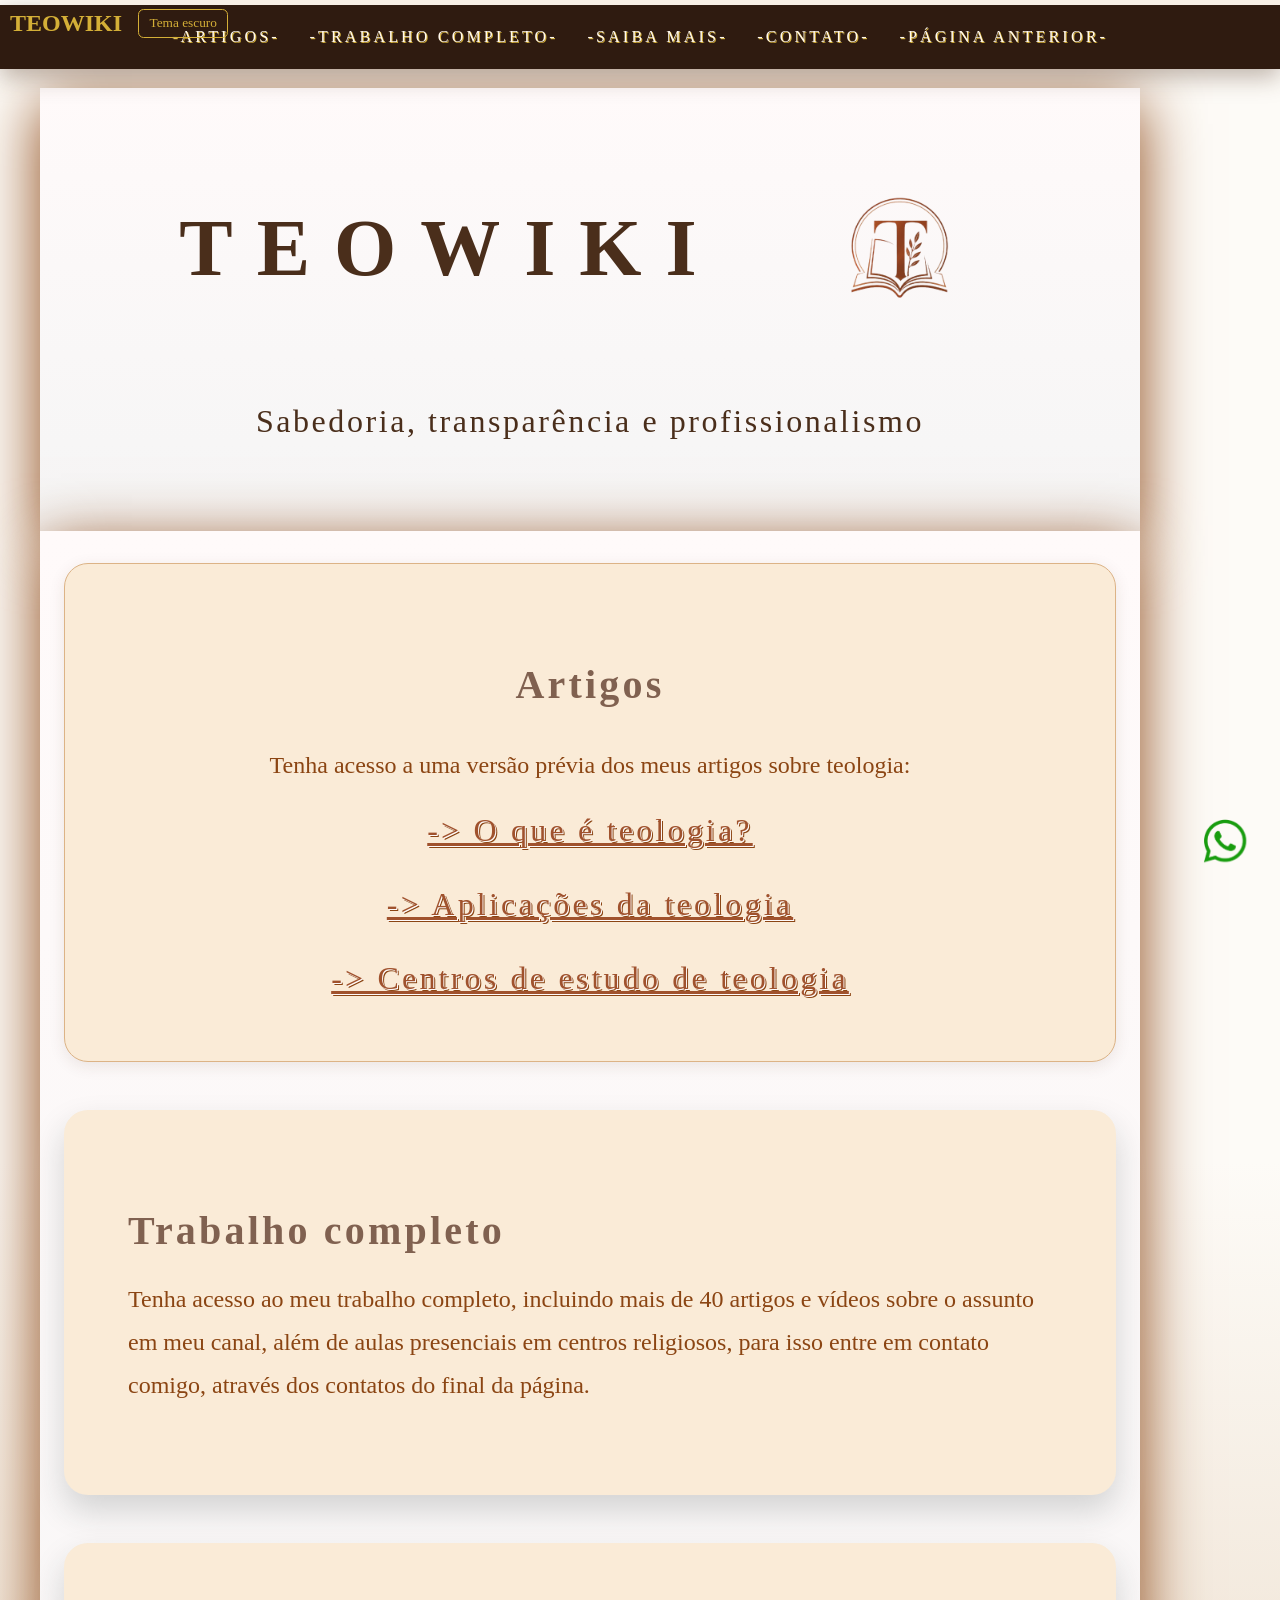
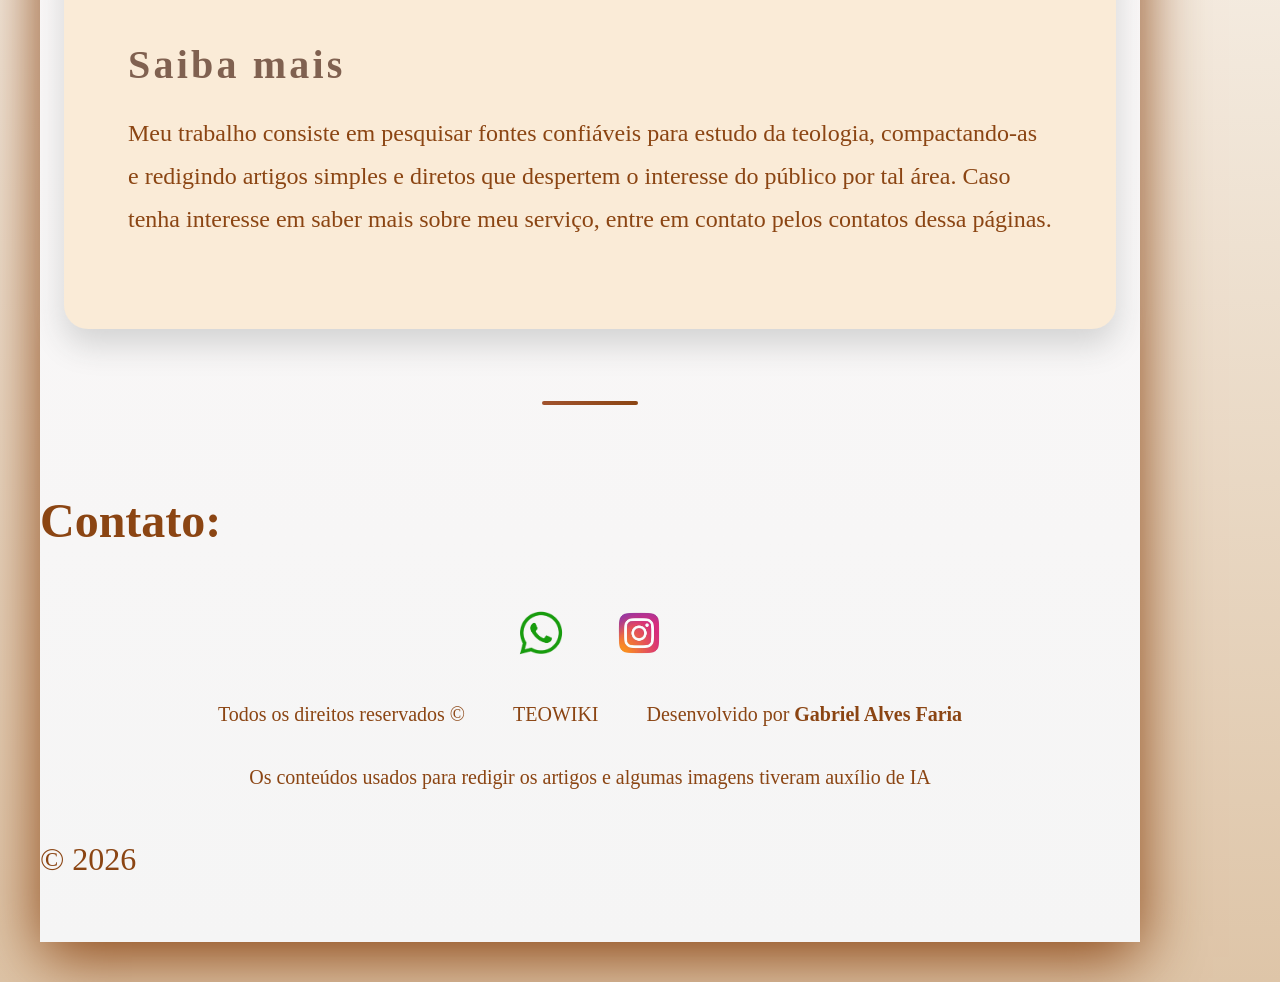
<file: SRC/PAGES/Serviços.html>
<!DOCTYPE html>
<html lang="pt-BR">
<head>
  <meta charset="UTF-8" />
  <meta name="viewport" content="width=device-width, initial-scale=1.0" />
  <title>TEOWIKI</title>
  <link rel="stylesheet" href="../CSS/style.css" />
  <link rel="icon" href="/SRC/ASSETS/Images/Imagem_1.png" type="image/png">
</head>
<body>


  <div id="ProgressBar">
    <div id="RealProgress"></div>
  </div>
  <header>
      <div class="Logotipo">
      <h1>TEOWIKI</h1>
      <img src="../ASSETS/Images/Imagem_1.png" id="imagem1" alt="Logotipo da TEOWIKI">
      </div>
      <p>Sabedoria, transparência e profissionalismo</p>
  </header>
  <main>

     <nav>
      <div class="Título">
      <h1>TEOWIKI</h1>
      <button id="tema">Mudar tema</button>
      </div>
      <a href="#-ARTIGOS-">-ARTIGOS-</a>
      <a href="#-TRABALHO COMPLETO-">-TRABALHO COMPLETO-</a>
      <a href="#-SAIBA MAIS-">-SAIBA MAIS-</a>
      <a href="#-CONTATO-">-CONTATO-</a>
      <a href="../../index.html">-PÁGINA ANTERIOR-</a>
    </nav>

    <section>
      <article id="-ARTIGOS-" class="Artigos">
        <h2>Artigos</h2>
        <p>Tenha acesso a uma versão prévia dos meus artigos sobre teologia:</p>
        <a href="Teologia.html"> -> O que é teologia?</a>
        <br>
        <a href="Aplicações.html"> -> Aplicações da teologia</a>
        <br>
        <a href="Centrosreligiosos.html"> -> Centros de estudo de teologia</a>
      </article>

      <article id="-TRABALHO COMPLETO-" class="Conteúdo">
        <h2>Trabalho completo</h2>
        <p>Tenha acesso ao meu trabalho completo, incluindo mais de 40 artigos
          e vídeos sobre o assunto em  meu canal, além de aulas presenciais em centros
          religiosos, para isso entre em contato comigo, através dos contatos do final da página.
        </p>
      </article>

      <article id="-SAIBA MAIS-" class="Conteúdo">
        <h2>Saiba mais</h2>
        <p>Meu trabalho consiste em pesquisar fontes confiáveis
          para estudo da teologia, compactando-as e redigindo
          artigos simples e diretos que despertem o interesse
          do público por tal área. Caso tenha interesse em saber
          mais sobre meu serviço, entre em contato pelos contatos
          dessa páginas.
        </p>
      </article>


      <div class="Barradecorativa"></div>
    </section>

    <footer id="-CONTATO-">
      <h2>Contato:</h2>
      <div class="Contatos">
        <p><a href="https://wa.me/11111111" target="_blank"><img src="/SRC/ASSETS/Images/WhatsApp.png" id="whatFixo"></a></p>
        <p><a href="https://instagram.com" target="_blank"><img src="/SRC/ASSETS/Images/Instagram.png" id="insta"></a></p>
      </div>
      <div class="Contatos">
        <p>
          Todos os direitos reservados &copy;
        </p>
        <p>
          TEOWIKI
        </p>
        <p>
          Desenvolvido por <strong>Gabriel Alves Faria</strong>
        </p>
      </div>
      <div class="Contatos">
        <p>Os conteúdos usados para redigir os artigos e algumas imagens tiveram auxílio de IA</p>
      </div>
      <p>&copy; 2026</p>
    </footer>
    <a href="https://wa.me/11111111" target="_blank" id="compartilhar"><img src="/SRC/ASSETS/Images/WhatsApp.png"></a>
  </main>
  <script src="/SRC/JAVASCRIPT/scroll.js"></script>
  <script src="/SRC/JAVASCRIPT/destaqueAside.js"></script>
  <script src="/SRC/JAVASCRIPT/mudarTema.js"></script>
</body>
</html>
</file>
<file: SRC/CSS/style.css>
/*Definições universais de fonte e tipo de rolagem*/

html{
  scroll-behavior: smooth;
  font-family: 'Georgia', 'Times New Roman', serif;
}


* {
  box-sizing: border-box;
}

#ProgressBar{
  position: fixed;
  top: 0;
  height: 5px;
  width: 100%;
  background-color: #f7efe6;
  z-index: 999;
}

#RealProgress{
  height: 100%;
  background-color: #D4AF37;
  border-radius: 5px;
  width: 0%;
}

/*Estilização da barra de navegação principal*/

nav{
  position: fixed;
  top: 5px;
  left: 0;
  width: 100%;
  min-height: 64px;
  height: auto;
  display: flex;
  align-items: center;
  justify-content: center;
  gap: 0.75rem;
  background: #2f1b10;
  box-shadow: 0 8px 24px rgba(74, 46, 27, 0.35);
}

/*Estilização dos links da barra de navegação e dos demais links*/

nav a:link,nav a:visited, aside a:link, aside a:visited, .Conteúdo a:link, .Conteúdo a:visited {
  color: #fff8ed;
  text-decoration:none;
  text-shadow: none;
  letter-spacing: 0.2rem;
  text-shadow: 1px 1px #D4AF37;
  padding: 0.35rem 0.55rem;
  border-radius: 0.35rem;
}

.Complementos a:link, .Complementos a:visited{
  text-decoration: none;
  letter-spacing: 0.2rem;
  color: saddlebrown;
  text-shadow: 1px 1px #D4AF37;
}

nav a:hover,
aside a:hover,
.Conteúdo a:hover,
.Complementos a:hover,
.Artigos a:hover {
  background: rgba(212, 175, 55, 0.18);
  text-shadow: none;
}

/* Botão de mudar tema */
#tema {
  background: transparent;
  border: 1px solid #D4AF37;
  color: #D4AF37;
  padding: 0.35rem 0.65rem;
  border-radius: 0.35rem;
  cursor: pointer;
  font-family: inherit;
  transition: all 0.3s ease;
}

#tema:hover {
  background: #D4AF37;
  color: #2f1b10;
}

/*Estilização da logotipo presente na barra de navegação*/

.Título{
  position: fixed;
  top: -10px;
  left: 10px;
  display: flex;
  align-items: center;
  justify-content: center;
  gap: 1rem;
  font-family: 'Palatino Linotype', 'Book Antiqua', Palatino, serif;
  color: #D4AF37;
}

/*Barra de navegação secundária presente nos artigos*/

aside{
  position: fixed;
  top: 64px;
  left: 0;
  width: 100%;
  height: auto;
  display: flex;
  align-items: center;
  justify-content: center;
  gap: 0.75rem;
  background-color: #1f120b;
  box-shadow: 0 8px 20px rgba(74, 46, 27, 0.25);
  color: #f7efe6;
}

aside a.ativo {
  background: rgba(212, 175, 55, 0.4); /* Usa a cor dourada do seu tema para destacar */
  text-shadow: none;
  font-weight: bold;
}

nav,
aside {
  padding: 0.5rem 1rem;
  flex-wrap: wrap;
}

/*Estilização dos links presentes no corpo da página*/

.Conteúdo a:link, .Conteúdo a:visited {
  color: sienna;
  text-decoration:none;
  letter-spacing: 0.2rem;
  font-size: 2rem;
  text-shadow: 1px 1px snow, 2px 2px saddlebrown;
}

/*Estilização do fundo da página e do posicionamento dos itens*/

body {
  background: linear-gradient( #FDFBF7 0%, #FDFBF7 45%, #dec5a8 100%);
  color: saddlebrown;
  place-items: center;
  padding:5rem 2rem 2rem 2rem;
}

/*Estilização do conteúdo principal, a seção central ao meio do body*/

main, header {
  width: 100%;
  max-width: 1100px;
  background: linear-gradient(snow, whitesmoke);
    box-shadow: 0 15px 60px saddlebrown;
}

/*Estilização da logotipo completa, a que está dentro do main*/

header {
  padding: 4rem 3rem 4rem 3rem;
  text-align: center;
  background: linear-gradient(snow, whitesmoke);
}

/*Estilização do título da logo*/

header h1{
  font-size: 5rem;
  letter-spacing: 0.3em;
  line-height: 1.05;
  margin-bottom: 1rem;
  font-family: 'Palatino Linotype', 'Book Antiqua', Palatino, serif;
  color: #4A2E1B;
}

/*Estilização do slogan da logo*/

header p {
  font-size: 2rem;
  margin: 1.5rem 1rem 0rem 1rem;
  line-height: 1.85;
  color: #4A2E1B;
  letter-spacing: 0.08em;
  padding: 1rem 4rem 1rem 4rem;
}

/*Espaçamento entre a imaqem e o título */

.Logotipo{
  display: flex;
  justify-content: center;
  gap: 5rem;
}

/*Logotipo*/

#imagem1{
  width: 200px;
  height: 200px;
}

/*Fundo e posicionamento interno das divs que comportam imagens*/

figure{
  display: flex;
  flex-wrap: wrap;
  align-items: center;
  justify-content: space-around;
  background: linear-gradient(to right, #3b2416, #7a4b2b);
  padding: 20px;
  border-radius:1rem;
  gap: 1rem;
}

/*Bordas e transições de largura das imagens*/

figure img{
  border-radius:1rem;
  border:2px solid antiquewhite;
  width: 300px;
  height: 300px;
  transition: width 2s;
  object-fit: cover;
}

/*Transição passando o mouse*/

figure img:hover {
  width: 360px;
}

/*Legenda das imagens*/

#Legenda{
  display: flex;
  justify-content: center;
  font-size: 1.5rem;
  text-decoration: underline;
}

/*Botão flutuante WhatsApp, e botões fixos*/

#compartilhar{
  position: fixed;
  bottom: 30px;
  right: 30px;
}

#compartilhar img{
  height: 50px;
  width: 50px;
  transition: transform 0.3s;
}

#compartilhar img:hover{
  transform: scale(1.1);
}

#whatFixo{
  height: 50px;
  width: 50px;
}

#insta{
  height: 50px;
  width: 50px;
}

/*Seção que comporta os articles, que subdividem a página*/

section {
  display: flex;
  flex-direction: column;
  gap: 3rem;
  padding: 2rem 1.5rem 3rem 1.5rem;
}

/*Estilização dos quadrados que possuem o conteúdo do site*/

article {
  background: antiquewhite;
  border-radius: 1.5rem;
  padding: 4rem;
  box-shadow: 0 16px 32px lightgray;
}

article h2 {
  margin-bottom: 0.75rem;
  color: #806150;
  font-size: 2.5rem;
  letter-spacing: 0.08em;
}

article p {
  color: saddlebrown;
  line-height: 1.8;
  font-size: 1.5rem;
}

.Barradecorativa {
  width: 6rem;
  height: 0.25rem;
  margin: 1.5rem auto 0rem;
  background: linear-gradient(to right, sienna, saddlebrown);
  border-radius: 1000px;
}

/*Estilização das listas com tópicos*/

#Lista{
  display: flex;
  flex-direction:row;
  font-size: 1.5rem;
  gap: 2rem;
  padding: 1rem;
  line-height: 1.8;
  border-radius: 5px;
  background: linear-gradient(to right, #3b2416, #7a4b2b);
  color: antiquewhite;
  padding: 1.5rem;
  border-radius: 1.5rem;
  margin: 2rem;
}

/*Seção final do site, com contatos*/

footer{
  place-items: center;
  flex-wrap: wrap;
  font-size: 2rem;
  padding-bottom: 2rem;
}

/*Links e conteúdos adicionais no final*/

.Complementos{
  display: flex;
  justify-content: center;
  gap: 2rem;
  font-size: 2rem;
  padding: 2rem;
}

/*Article mais chamativo*/

.Artigos{
  display: flex;
  flex-direction: column;
  justify-content: center;
  align-items: center;
  background: antiquewhite;
  border: 1px solid #dcb386;
  border-radius: 1.5rem;
  padding: 4rem;
  box-shadow: 0 4px 16px rgba(74, 46, 27, 0.1);
  font-size: 2rem;
}

/*Links do final da página*/

.Artigos a{
  color: sienna;
  text-decoration:underline;
  letter-spacing: 0.2rem;
  text-shadow: 1px 1px snow, 2px 2px saddlebrown;
}


/*Estilização do conteúdo interno do footer*/

.Contatos{
  display: flex;
  justify-content: center;
  gap: 3rem;
  font-size: 1.25rem;
}

/*Acessibilidade e responsividade ao focus (uso do tab)*/

a:focus-visible,
button:focus-visible,
img:focus-visible {
  outline: 3px solid #0b5fff;
  outline-offset: 4px;
  border-radius: 0.35rem;
}

/*Responsividade em telas menores*/

@media (max-width: 1200px) {
  body {
    padding: 7.5rem 1rem 1.5rem 1rem;
  }
  aside {
    top: 98px;
  }

  .Título {
    position: static;
    width: 100%;
    flex-direction: column;
    gap: 0.5rem;
  }

  .Título h1 {
    margin: 0;
  }

  nav a,
  aside a {
    font-size: 0.9rem;
  }

  header {
    padding: 2.5rem 1rem;
  }

  header h1 {
    font-size: 3rem;
    letter-spacing: 0.14em;
  }

  header p {
    font-size: 1.25rem;
    padding: 0;
    margin: 1rem 0 0;
  }

  .Logotipo,
  .Contatos,
  .Complementos {
    flex-direction: column;
    align-items: center;
    gap: 1rem;
    text-align: center;
  }

  article,
  .Artigos {
    padding: 2rem 1.25rem;
    border-radius: 0.75rem;
  }

  article h2 {
    font-size: 2rem;
  }

  article p,
  #Lista {
    font-size: 1.15rem;
  }

  #Lista {
    flex-direction: column;
    margin: 1rem 0;
  }
}

@media (max-width: 767px) {
  body {
    padding: 7.5rem 0.5rem 1rem 0.5rem;
  }

  nav,
  aside {
    gap: 0.35rem;
    padding: 0.45rem;
  }

  aside {
    top: 120px;
  }

  nav a,
  aside a {
    font-size: 0.5rem;
    letter-spacing: 0;
  }

  .Título{
    flex-direction: column;
    gap: 0.5rem;
  }

  #tema {
    font-size: 0.8rem;
    padding: 0.25rem 0.5rem;
  }

  section {
    padding: 1rem 0.75rem 2rem;
  }

  header h1 {
    font-size: 2.25rem;
  }

  #imagem1 {
    width: 140px;
    height: 140px;
  }

  figure {
    padding: 0.75rem;
  }

  img {
    max-width: 150px;
    width: 100%;
    height: auto;
  }

  .Conteúdo a:link,
  .Conteúdo a:visited,
  .Complementos,
  .Artigos {
    font-size: 1.2rem;
  }

  footer{
    font-size: 1rem;
    justify-content: center;
    align-items: center;
  }
}

 /* TEMA ESCURO (Sobrescrevendo as cores padrão)*/
body.dark-mode {
  background: linear-gradient(#100a06 0%, #170e08 45%, #26160d 100%);
  color: #f2e3d5;
}

body.dark-mode main,
body.dark-mode header {
  background: linear-gradient(#1f120b, #190e08);
  box-shadow: 0 15px 60px #000000;
}

body.dark-mode header h1,
body.dark-mode header p {
  color: #dcb386;
}

body.dark-mode article,
body.dark-mode .Artigos {
  background: #2a190e;
  box-shadow: 0 16px 32px #120a05;
}

body.dark-mode article h2 {
  color: #dcb386;
}

body.dark-mode article p {
  color: #f2e3d5;
}

body.dark-mode nav {
  background: #120a05;
}

body.dark-mode header h1 {
  color: #D4AF37;
}

body.dark-mode header p {
  color: #f2e3d5;
}

/* Ajuste da logo (imagem) para não sumir no fundo escuro */
body.dark-mode .Logotipo,
body.dark-mode #imagem1 {
  mix-blend-mode: normal; /* Remove a mistura multiply para a imagem reaparecer */
  filter: brightness(1.2); /* Deixa a imagem ligeiramente mais vívida no fundo escuro */
}
</file>
